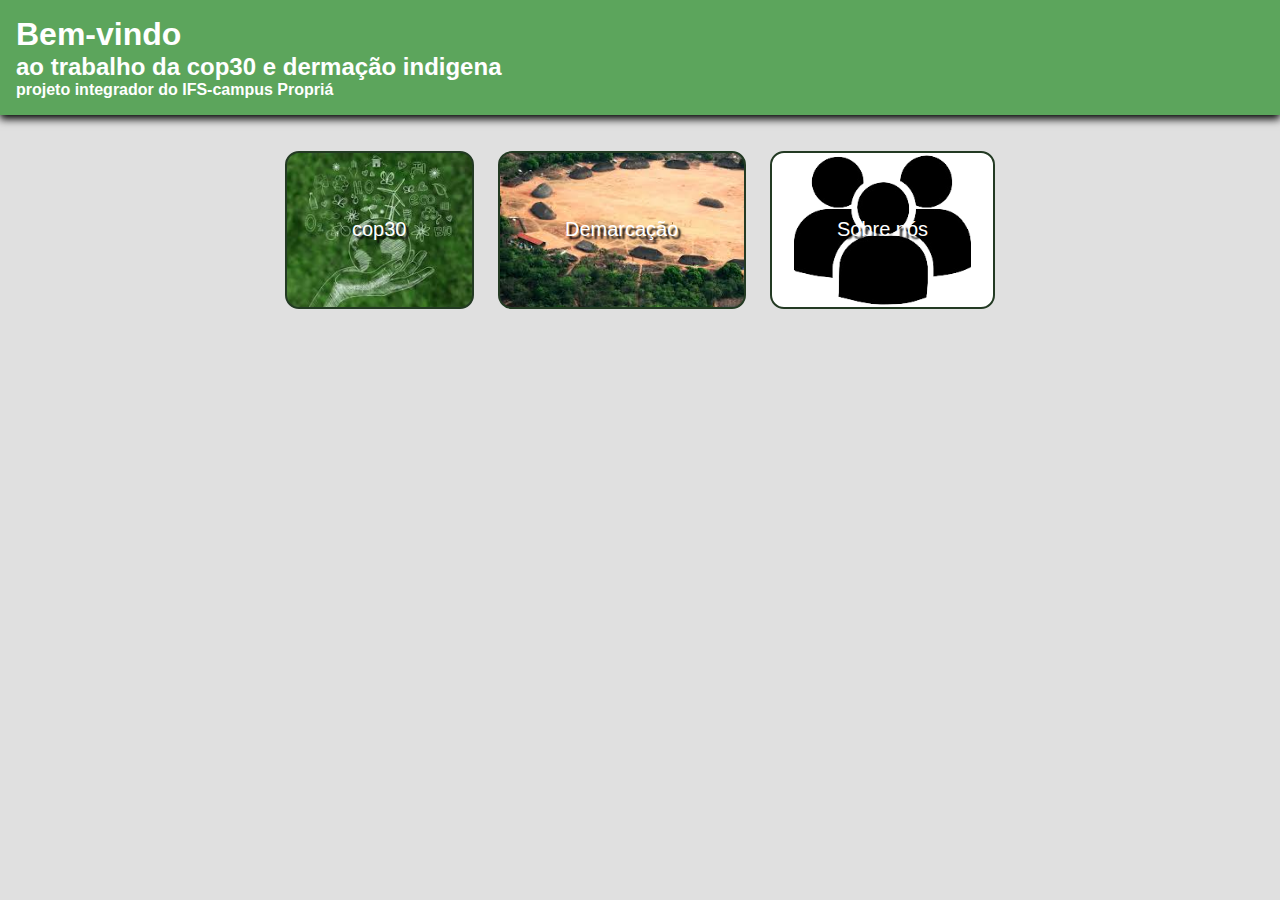
<file: index.html>
<!DOCTYPE html>
<html lang="en">
<head>
    <meta charset="UTF-8">
    <meta name="viewport" content="width=device-width, initial-scale=1.0">
    <title>Demarcação indigena</title>
    <link rel="icon" href="imagens/cocar.ico" sizes="32x32" type="image/x-icon">
    <script src="script.js"></script>
    <link rel="stylesheet" href="style.css">
</head>
<body>
    <header id="apresentacao"><h1>Bem-vindo</h1><h2> ao trabalho da cop30 e dermação indigena</h2>
    <p><strong>projeto integrador do IFS-campus Propriá</strong></p>
    </header>
    <nav id="links">
        <div class="divisores" id="cop30">
        <a href="#">cop30</a></div>
        <div class="divisores" id="demarcacao"><a href="#">Demarcação</a></div>
        <div class="divisores" id="sobre"><a href="#">Sobre nós</a></div>
    </nav>
</body>
</html>
</file>
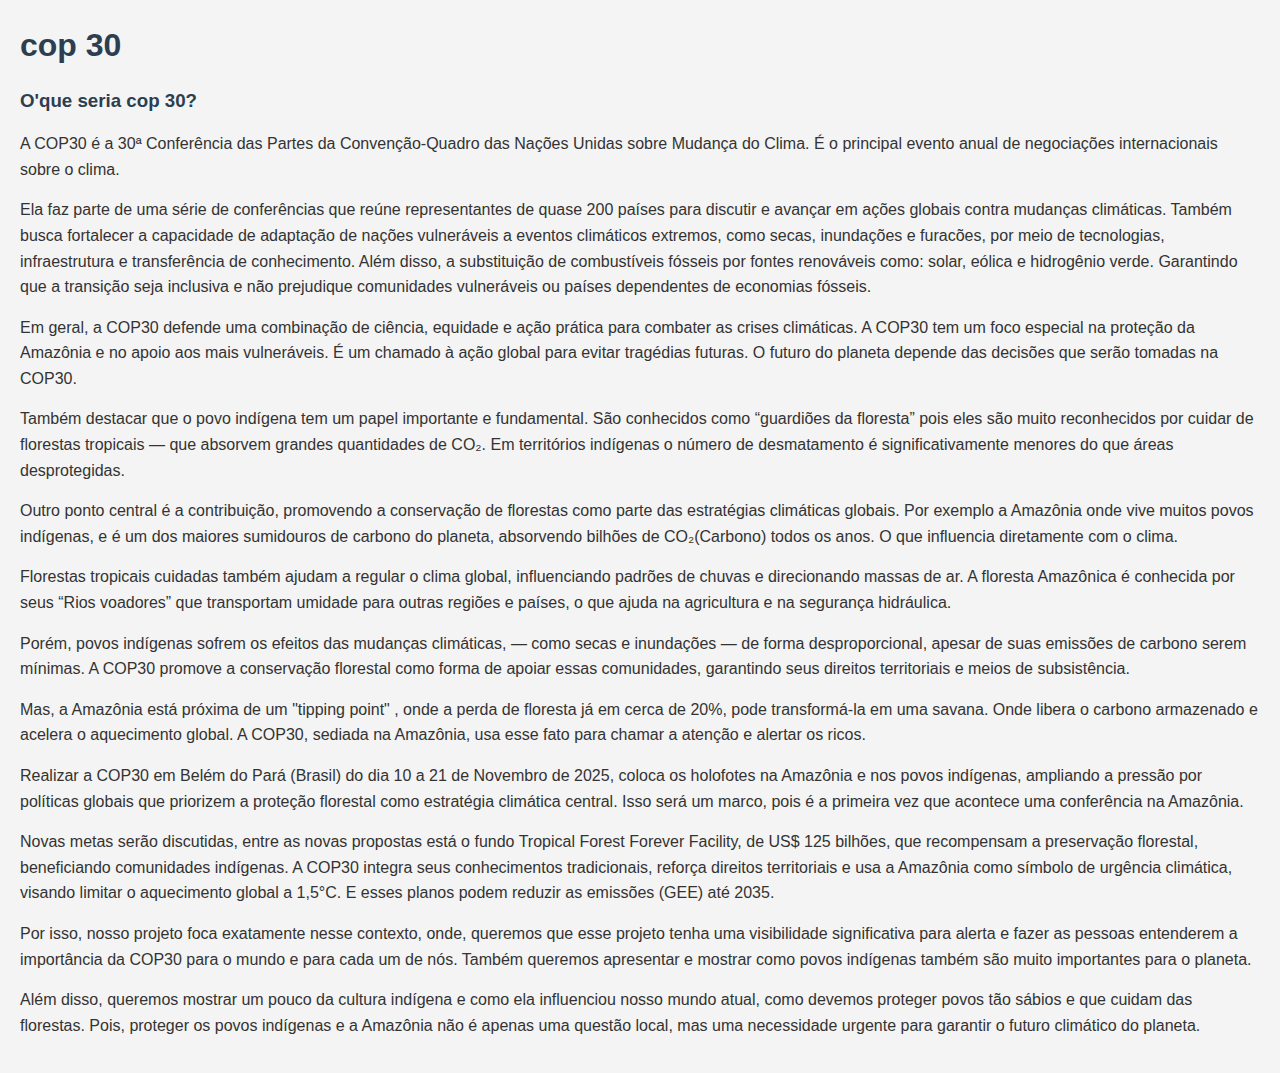
<file: conteudos/cop30.html>
<!DOCTYPE html>
<html lang="pt-BR">
<head>
    <meta charset="UTF-8">
    <meta name="viewport" content="width=device-width, initial-scale=1.0">
    <link rel="stylesheet" href="style.css">
    
    <title>Cop 30</title>
</head>
<body>
    <h1>cop 30</h1>
    <h3>O'que seria cop 30?</h3>
    <p>A COP30 é a 30ª Conferência das Partes da Convenção-Quadro das Nações Unidas sobre Mudança do Clima. É o principal evento anual de negociações internacionais sobre o clima.</p>
    <p>Ela faz parte de uma série de conferências que reúne representantes de quase 200 países para discutir e avançar em ações globais contra mudanças climáticas. Também busca fortalecer a capacidade de adaptação de nações vulneráveis a eventos climáticos extremos, como secas, inundações e furacões, por meio de tecnologias, infraestrutura e transferência de conhecimento. Além disso, a substituição de combustíveis fósseis por fontes renováveis como: solar, eólica e hidrogênio verde. Garantindo que a transição seja inclusiva e não prejudique comunidades vulneráveis ou países dependentes de economias fósseis.</p>
    <p>Em geral, a COP30 defende uma combinação de ciência, equidade e ação prática para combater as crises climáticas. A COP30 tem um foco especial na proteção da Amazônia e no apoio aos mais vulneráveis. É um chamado à ação global para evitar tragédias futuras. O futuro do planeta depende das decisões que serão tomadas na COP30.</p>
    <p>Também destacar que o povo indígena tem um papel importante e fundamental. São conhecidos como “guardiões da floresta” pois eles são muito reconhecidos por cuidar de florestas tropicais — que absorvem grandes quantidades de CO₂. Em territórios indígenas o número de desmatamento é significativamente menores do que áreas desprotegidas.</p>
    <p>Outro ponto central é a contribuição, promovendo a conservação de florestas como parte das estratégias climáticas globais. Por exemplo a Amazônia onde vive muitos povos indígenas, e é um dos maiores sumidouros de carbono do planeta, absorvendo bilhões de CO₂(Carbono) todos os anos. O que influencia diretamente com o clima. </p>
    <p>Florestas tropicais cuidadas também ajudam a regular o clima global, influenciando padrões de chuvas e direcionando massas de ar. A floresta Amazônica é conhecida por seus “Rios voadores” que transportam umidade para outras regiões e países, o que ajuda na agricultura e na segurança hidráulica. </p>
    <p>Porém, povos indígenas sofrem os efeitos das mudanças climáticas, — como secas e inundações — de forma desproporcional, apesar de suas emissões de carbono serem mínimas. A COP30 promove a conservação florestal como forma de apoiar essas comunidades, garantindo seus direitos territoriais e meios de subsistência. </p>
    <p>Mas, a Amazônia está próxima de um "tipping point" , onde a perda de floresta já em cerca de 20%, pode transformá-la em uma savana. Onde libera o carbono armazenado e acelera o aquecimento global. A COP30, sediada na Amazônia, usa esse fato para chamar a atenção e alertar os ricos.</p>
    <p>Realizar a COP30 em Belém do Pará (Brasil) do dia 10 a 21 de Novembro de 2025,  coloca os holofotes na Amazônia e nos povos indígenas, ampliando a pressão por políticas globais que priorizem a proteção florestal como estratégia climática central. Isso será um marco, pois é a primeira vez que acontece uma conferência na Amazônia.</p>
    <p>Novas metas serão discutidas, entre as novas propostas está o fundo Tropical Forest Forever Facility, de US$ 125 bilhões, que recompensam a preservação florestal, beneficiando comunidades indígenas. A COP30 integra seus conhecimentos tradicionais, reforça direitos territoriais e usa a Amazônia como símbolo de urgência climática, visando limitar o aquecimento global a 1,5°C. E esses planos podem reduzir as emissões (GEE) até 2035.</p>
    <p>Por isso, nosso projeto foca exatamente nesse contexto, onde, queremos que esse projeto tenha uma visibilidade significativa para alerta e fazer as pessoas entenderem a importância da COP30 para o mundo e para cada um de nós. Também queremos apresentar e mostrar como povos indígenas também são muito importantes para o planeta.</p>
    <p>Além disso, queremos mostrar um pouco da cultura indígena e como ela influenciou nosso mundo atual, como devemos proteger povos tão sábios e que cuidam das florestas. Pois, proteger os povos indígenas e a Amazônia não é apenas uma questão local, mas uma necessidade urgente para garantir o futuro climático do planeta.</p>
    
</body>
</html>
</file>
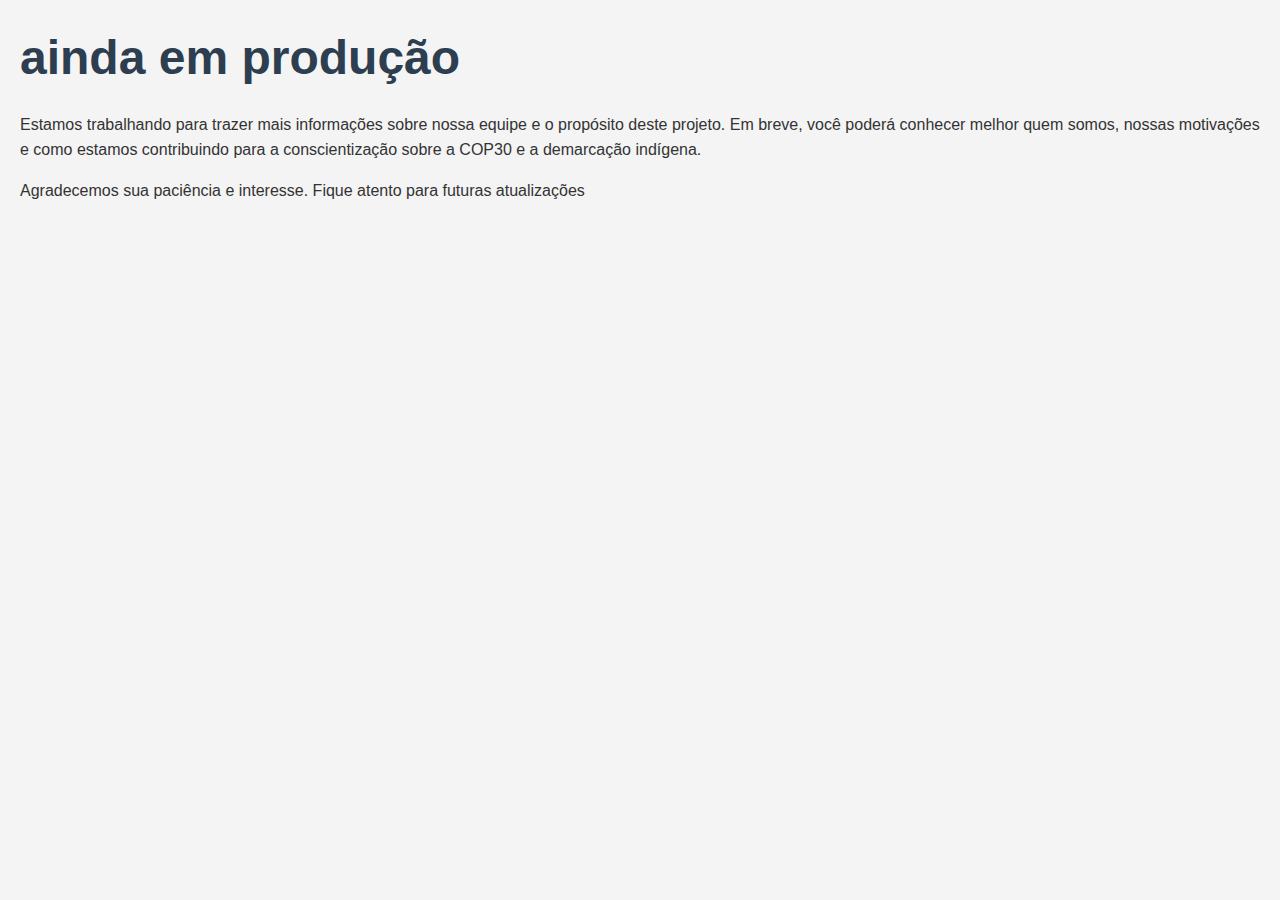
<file: conteudos/sobre.html>
<!DOCTYPE html>
<html lang="en">
<head>
    <meta charset="UTF-8">
    <meta name="viewport" content="width=device-width, initial-scale=1.0">
    <title>Sobre nós</title>
    <link rel="stylesheet" href="style.css">
</head>
<body>
    <h1 style="font-size: 3rem;">ainda em produção</h1>
    <p>Estamos trabalhando para trazer mais informações sobre nossa equipe e o propósito deste projeto. Em breve, você poderá conhecer melhor quem somos, nossas motivações e como estamos contribuindo para a conscientização sobre a COP30 e a demarcação indígena.</p>
    <p>Agradecemos sua paciência e interesse. Fique atento para futuras atualizações
</body>
</html>
</file>
<file: style.css>
*{
    padding: 0%;
    margin: 0%;
    box-sizing: border-box;
}
body{
    background-color: #e0e0e0;
    height: 100vh;
}
header{ 
    display: block;
    flex-direction: column;
    text-align: left;
    font-family: Arial, sans-serif;
    background-color: #5ca55c;
    color: white;
    padding: 1em;
    box-shadow: 0 4px 8px 0 #000;


}
nav{
    margin: 2rem auto 0 auto;
    position: relative;
    display: flex;
    justify-content: center;
    align-items: center;
    gap: 1.5rem;
    max-width: 1000px;
    padding: 0.25rem 1rem;
}
nav a{
    text-shadow:
    3px 3px 2px #000;
    color: #ffffff;
    text-decoration: none;
    font-size: 20px;
    font-family: Arial, sans-serif;
    transition: all 0.6s ease;
    
}
div a:hover{
    font-weight: bold;
    text-decoration: wavy;
    font-size: 1.5em;
    color: #3cff4c;
}
.divisores{
    margin-top: 0.5em;
    border-radius: 13px;
    border: #233a23 solid 2px;
    padding: 3em;  
    display: flex;
    justify-content: center;
    align-items: center;
    transition: all 0.6s ease;
}
.divisores:hover{
    box-shadow: 0 0 15px 5px #3cff4c;
    transform: scale(1.1);
}
#cop30{
    background-image: url(imagens/cop30.jpeg);
    background-size: cover;
    background-position: center;
}
#demarcacao{
    background-image: url(imagens/dermacação.jpeg);
    background-size: cover;
    background-position: center;
}
#sobre{
    background-color: #ffffff;
    background-image: url(imagens/team.png);
    background-size: 80%;
    background-repeat: no-repeat;
    background-position: center;
}
</file>
<file: conteudos/style.css>
*{
    margin: 0;
    padding: 0;
    box-sizing: border-box;
}
body {
    font-family: Arial, sans-serif;
    line-height: 1.6;
    background-color: #f4f4f4;
    color: #333;
    padding: 20px;
}
h1, h2, h3 {
    margin-bottom: 15px;
    color: #2c3e50;
}
p {
    margin-bottom: 15px;
}
a {
    color: #3498db;
    text-decoration: none;
    transition: 0.3s ease;
}
a:hover {
    font-size: 1.1em;
    font-weight: bold;
    color: #2980b9;
}
.conteiner {
    border-radius: 10px;
    max-width: 800px;
    margin: auto;
    background: #5ca55c;
    padding: 20px;
    box-shadow: 0 0 10px rgba(0, 0, 0, 0.1);
}
</file>
